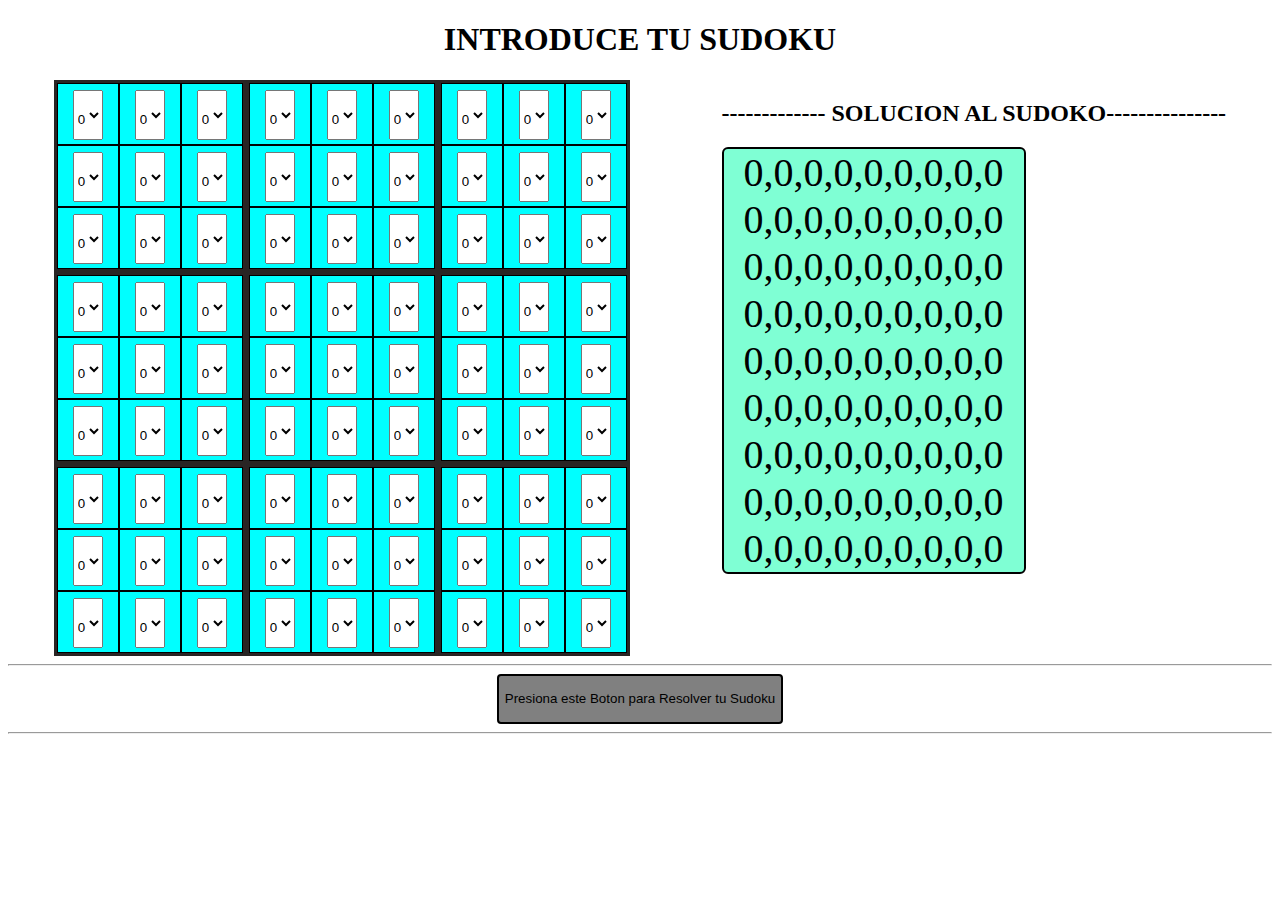
<file: index.html>
<!DOCTYPE html>
<html lang="es">
<head>
    <meta charset="UTF-8">
    <meta http-equiv="X-UA-Compatible" content="IE=edge">
    <meta id="viewport" content="width=device-width, initial-scale=1.0"> 
    <link  href="./sudoko.css" rel="stylesheet">
    <title>SUDOKO</title>
</head>
<body>
   
    <script src="./sudoku.js"></script>
    <h1>INTRODUCE TU SUDOKU</h1>
    <div class="principal">
    <div class="uno"> 
    <div class="fila1">
        
        <div class="contenedor">
            <div class="fila">
                <div class="cuad" >
                    <select name="num00" id="num00">
                        <option value="0">0</option>
                        <option value="1">1</option>
                        <option value="2">2</option>
                        <option value="3">3</option>
                        <option value="4">4</option>
                        <option value="5">5</option>
                        <option value="6">6</option>
                        <option value="7">7</option>
                        <option value="8">8</option>
                        <option value="9">9</option>
                    </select> 
                </div>
                <div class="cuad" >
                    <select name="num00" id="num01">
                        <option value="0">0</option>
                        <option value="1">1</option>
                        <option value="2">2</option>
                        <option value="3">3</option>
                        <option value="4">4</option>
                        <option value="5">5</option>
                        <option value="6">6</option>
                        <option value="7">7</option>
                        <option value="8">8</option>
                        <option value="9">9</option>
                    </select> 
                </div>
                <div class="cuad" >
                    <select name="num00" id="num02">
                        <option value="0">0</option>
                        <option value="1">1</option>
                        <option value="2">2</option>
                        <option value="3">3</option>
                        <option value="4">4</option>
                        <option value="5">5</option>
                        <option value="6">6</option>
                        <option value="7">7</option>
                        <option value="8">8</option>
                        <option value="9">9</option>
                    </select> 
                </div>
            </div>
            <div class="fila">
                <div class="cuad" >
                    <select name="num00" id="num10">
                        <option value="0">0</option>
                        <option value="1">1</option>
                        <option value="2">2</option>
                        <option value="3">3</option>
                        <option value="4">4</option>
                        <option value="5">5</option>
                        <option value="6">6</option>
                        <option value="7">7</option>
                        <option value="8">8</option>
                        <option value="9">9</option>
                    </select> 
                </div>
                <div class="cuad" >
                    <select name="num00" id="num11">
                        <option value="0">0</option>
                        <option value="1">1</option>
                        <option value="2">2</option>
                        <option value="3">3</option>
                        <option value="4">4</option>
                        <option value="5">5</option>
                        <option value="6">6</option>
                        <option value="7">7</option>
                        <option value="8">8</option>
                        <option value="9">9</option>
                    </select> 
                </div>
                <div class="cuad" >
                    <select name="num00" id="num12">
                        <option value="0">0</option>
                        <option value="1">1</option>
                        <option value="2">2</option>
                        <option value="3">3</option>
                        <option value="4">4</option>
                        <option value="5">5</option>
                        <option value="6">6</option>
                        <option value="7">7</option>
                        <option value="8">8</option>
                        <option value="9">9</option>
                    </select> 
                </div>
            </div>
            <div class="fila">
                <div class="cuad" >
                    <select name="num00" id="num20">
                        <option value="0">0</option>
                        <option value="1">1</option>
                        <option value="2">2</option>
                        <option value="3">3</option>
                        <option value="4">4</option>
                        <option value="5">5</option>
                        <option value="6">6</option>
                        <option value="7">7</option>
                        <option value="8">8</option>
                        <option value="9">9</option>
                    </select> 
                </div>
                <div class="cuad" >
                    <select name="num00" id="num21">
                        <option value="0">0</option>
                        <option value="1">1</option>
                        <option value="2">2</option>
                        <option value="3">3</option>
                        <option value="4">4</option>
                        <option value="5">5</option>
                        <option value="6">6</option>
                        <option value="7">7</option>
                        <option value="8">8</option>
                        <option value="9">9</option>
                    </select> 
                </div>
                <div class="cuad" >
                    <select name="num00" id="num22">
                        <option value="0">0</option>
                        <option value="1">1</option>
                        <option value="2">2</option>
                        <option value="3">3</option>
                        <option value="4">4</option>
                        <option value="5">5</option>
                        <option value="6">6</option>
                        <option value="7">7</option>
                        <option value="8">8</option>
                        <option value="9">9</option>
                    </select> 
                </div>
            </div>
        </div>
   
        <div class="contenedor">
            <div class="fila">
                <div class="cuad" >
                    <select name="num00" id="num03">
                        <option value="0">0</option>
                        <option value="1">1</option>
                        <option value="2">2</option>
                        <option value="3">3</option>
                        <option value="4">4</option>
                        <option value="5">5</option>
                        <option value="6">6</option>
                        <option value="7">7</option>
                        <option value="8">8</option>
                        <option value="9">9</option>
                    </select> 
                </div>
                <div class="cuad" >
                    <select name="num00" id="num04">
                        <option value="0">0</option>
                        <option value="1">1</option>
                        <option value="2">2</option>
                        <option value="3">3</option>
                        <option value="4">4</option>
                        <option value="5">5</option>
                        <option value="6">6</option>
                        <option value="7">7</option>
                        <option value="8">8</option>
                        <option value="9">9</option>
                    </select> 
                </div>
                <div class="cuad" >
                    <select name="num00" id="num05">
                        <option value="0">0</option>
                        <option value="1">1</option>
                        <option value="2">2</option>
                        <option value="3">3</option>
                        <option value="4">4</option>
                        <option value="5">5</option>
                        <option value="6">6</option>
                        <option value="7">7</option>
                        <option value="8">8</option>
                        <option value="9">9</option>
                    </select> 
                </div>
            </div>
            <div class="fila">
                <div class="cuad" >
                    <select name="num00" id="num13">
                        <option value="0">0</option>
                        <option value="1">1</option>
                        <option value="2">2</option>
                        <option value="3">3</option>
                        <option value="4">4</option>
                        <option value="5">5</option>
                        <option value="6">6</option>
                        <option value="7">7</option>
                        <option value="8">8</option>
                        <option value="9">9</option>
                    </select> 
                </div>
                <div class="cuad" >
                    <select name="num00" id="num14">
                        <option value="0">0</option>
                        <option value="1">1</option>
                        <option value="2">2</option>
                        <option value="3">3</option>
                        <option value="4">4</option>
                        <option value="5">5</option>
                        <option value="6">6</option>
                        <option value="7">7</option>
                        <option value="8">8</option>
                        <option value="9">9</option>
                    </select> 
                </div>
                <div class="cuad" >
                    <select name="num00" id="num15">
                        <option value="0">0</option>
                        <option value="1">1</option>
                        <option value="2">2</option>
                        <option value="3">3</option>
                        <option value="4">4</option>
                        <option value="5">5</option>
                        <option value="6">6</option>
                        <option value="7">7</option>
                        <option value="8">8</option>
                        <option value="9">9</option>
                    </select> 
                </div>
            </div>
            <div class="fila">
                <div class="cuad" >
                    <select name="num00" id="num23">
                        <option value="0">0</option>
                        <option value="1">1</option>
                        <option value="2">2</option>
                        <option value="3">3</option>
                        <option value="4">4</option>
                        <option value="5">5</option>
                        <option value="6">6</option>
                        <option value="7">7</option>
                        <option value="8">8</option>
                        <option value="9">9</option>
                    </select> 
                </div>
                <div class="cuad" >
                    <select name="num00" id="num24">
                        <option value="0">0</option>
                        <option value="1">1</option>
                        <option value="2">2</option>
                        <option value="3">3</option>
                        <option value="4">4</option>
                        <option value="5">5</option>
                        <option value="6">6</option>
                        <option value="7">7</option>
                        <option value="8">8</option>
                        <option value="9">9</option>
                    </select> 
                </div>
                <div class="cuad" >
                    <select name="num00" id="num25">
                        <option value="0">0</option>
                        <option value="1">1</option>
                        <option value="2">2</option>
                        <option value="3">3</option>
                        <option value="4">4</option>
                        <option value="5">5</option>
                        <option value="6">6</option>
                        <option value="7">7</option>
                        <option value="8">8</option>
                        <option value="9">9</option>
                    </select> 
                </div>
            </div>
        </div>
        <div class="contenedor">
            <div class="fila">
                <div class="cuad" >
                    <select name="num00" id="num06">
                        <option value="0">0</option>
                        <option value="1">1</option>
                        <option value="2">2</option>
                        <option value="3">3</option>
                        <option value="4">4</option>
                        <option value="5">5</option>
                        <option value="6">6</option>
                        <option value="7">7</option>
                        <option value="8">8</option>
                        <option value="9">9</option>
                    </select> 
                </div>
                <div class="cuad" >
                    <select name="num00" id="num07">
                        <option value="0">0</option>
                        <option value="1">1</option>
                        <option value="2">2</option>
                        <option value="3">3</option>
                        <option value="4">4</option>
                        <option value="5">5</option>
                        <option value="6">6</option>
                        <option value="7">7</option>
                        <option value="8">8</option>
                        <option value="9">9</option>
                    </select> 
                </div>
                <div class="cuad" >
                    <select name="num00" id="num08">
                        <option value="0">0</option>
                        <option value="1">1</option>
                        <option value="2">2</option>
                        <option value="3">3</option>
                        <option value="4">4</option>
                        <option value="5">5</option>
                        <option value="6">6</option>
                        <option value="7">7</option>
                        <option value="8">8</option>
                        <option value="9">9</option>
                    </select> 
                </div>
            </div>
            <div class="fila">
                <div class="cuad" >
                    <select name="num00" id="num16">
                        <option value="0">0</option>
                        <option value="1">1</option>
                        <option value="2">2</option>
                        <option value="3">3</option>
                        <option value="4">4</option>
                        <option value="5">5</option>
                        <option value="6">6</option>
                        <option value="7">7</option>
                        <option value="8">8</option>
                        <option value="9">9</option>
                    </select> 
                </div>
                <div class="cuad" >
                    <select name="num00" id="num17">
                        <option value="0">0</option>
                        <option value="1">1</option>
                        <option value="2">2</option>
                        <option value="3">3</option>
                        <option value="4">4</option>
                        <option value="5">5</option>
                        <option value="6">6</option>
                        <option value="7">7</option>
                        <option value="8">8</option>
                        <option value="9">9</option>
                    </select> 
                </div>
                <div class="cuad" >
                    <select name="num00" id="num18">
                        <option value="0">0</option>
                        <option value="1">1</option>
                        <option value="2">2</option>
                        <option value="3">3</option>
                        <option value="4">4</option>
                        <option value="5">5</option>
                        <option value="6">6</option>
                        <option value="7">7</option>
                        <option value="8">8</option>
                        <option value="9">9</option>
                    </select> 
                </div>
            </div>
            <div class="fila">
                <div class="cuad" >
                    <select name="num00" id="num26">
                        <option value="0">0</option>
                        <option value="1">1</option>
                        <option value="2">2</option>
                        <option value="3">3</option>
                        <option value="4">4</option>
                        <option value="5">5</option>
                        <option value="6">6</option>
                        <option value="7">7</option>
                        <option value="8">8</option>
                        <option value="9">9</option>
                    </select> 
                </div>
                <div class="cuad" >
                    <select name="num00" id="num27">
                        <option value="0">0</option>
                        <option value="1">1</option>
                        <option value="2">2</option>
                        <option value="3">3</option>
                        <option value="4">4</option>
                        <option value="5">5</option>
                        <option value="6">6</option>
                        <option value="7">7</option>
                        <option value="8">8</option>
                        <option value="9">9</option>
                    </select> 
                </div>
                <div class="cuad" >
                    <select name="num00" id="num28">
                        <option value="0">0</option>
                        <option value="1">1</option>
                        <option value="2">2</option>
                        <option value="3">3</option>
                        <option value="4">4</option>
                        <option value="5">5</option>
                        <option value="6">6</option>
                        <option value="7">7</option>
                        <option value="8">8</option>
                        <option value="9">9</option>
                    </select> 
                </div>
            </div>
        </div>
    </div><div class="fila1">

        <div class="contenedor">
            <div class="fila">
                <div class="cuad" >
                    <select name="num00" id="num30">
                        <option value="0">0</option>
                        <option value="1">1</option>
                        <option value="2">2</option>
                        <option value="3">3</option>
                        <option value="4">4</option>
                        <option value="5">5</option>
                        <option value="6">6</option>
                        <option value="7">7</option>
                        <option value="8">8</option>
                        <option value="9">9</option>
                    </select> 
                </div>
                <div class="cuad" >
                    <select name="num00" id="num31">
                        <option value="0">0</option>
                        <option value="1">1</option>
                        <option value="2">2</option>
                        <option value="3">3</option>
                        <option value="4">4</option>
                        <option value="5">5</option>
                        <option value="6">6</option>
                        <option value="7">7</option>
                        <option value="8">8</option>
                        <option value="9">9</option>
                    </select> 
                </div>
                <div class="cuad" >
                    <select name="num00" id="num32">
                        <option value="0">0</option>
                        <option value="1">1</option>
                        <option value="2">2</option>
                        <option value="3">3</option>
                        <option value="4">4</option>
                        <option value="5">5</option>
                        <option value="6">6</option>
                        <option value="7">7</option>
                        <option value="8">8</option>
                        <option value="9">9</option>
                    </select> 
                </div>
            </div>
            <div class="fila">
                <div class="cuad" >
                    <select name="num00" id="num40">
                        <option value="0">0</option>
                        <option value="1">1</option>
                        <option value="2">2</option>
                        <option value="3">3</option>
                        <option value="4">4</option>
                        <option value="5">5</option>
                        <option value="6">6</option>
                        <option value="7">7</option>
                        <option value="8">8</option>
                        <option value="9">9</option>
                    </select> 
                </div>
                <div class="cuad" >
                    <select name="num00" id="num41">
                        <option value="0">0</option>
                        <option value="1">1</option>
                        <option value="2">2</option>
                        <option value="3">3</option>
                        <option value="4">4</option>
                        <option value="5">5</option>
                        <option value="6">6</option>
                        <option value="7">7</option>
                        <option value="8">8</option>
                        <option value="9">9</option>
                    </select> 
                </div>
                <div class="cuad" >
                    <select name="num00" id="num42">
                        <option value="0">0</option>
                        <option value="1">1</option>
                        <option value="2">2</option>
                        <option value="3">3</option>
                        <option value="4">4</option>
                        <option value="5">5</option>
                        <option value="6">6</option>
                        <option value="7">7</option>
                        <option value="8">8</option>
                        <option value="9">9</option>
                    </select> 
                </div>
            </div>
            <div class="fila">
                <div class="cuad" >
                    <select name="num00" id="num50">
                        <option value="0">0</option>
                        <option value="1">1</option>
                        <option value="2">2</option>
                        <option value="3">3</option>
                        <option value="4">4</option>
                        <option value="5">5</option>
                        <option value="6">6</option>
                        <option value="7">7</option>
                        <option value="8">8</option>
                        <option value="9">9</option>
                    </select> 
                </div>
                <div class="cuad" >
                    <select name="num00" id="num51">
                        <option value="0">0</option>
                        <option value="1">1</option>
                        <option value="2">2</option>
                        <option value="3">3</option>
                        <option value="4">4</option>
                        <option value="5">5</option>
                        <option value="6">6</option>
                        <option value="7">7</option>
                        <option value="8">8</option>
                        <option value="9">9</option>
                    </select> 
                </div>
                <div class="cuad" >
                    <select name="num00" id="num52">
                        <option value="0">0</option>
                        <option value="1">1</option>
                        <option value="2">2</option>
                        <option value="3">3</option>
                        <option value="4">4</option>
                        <option value="5">5</option>
                        <option value="6">6</option>
                        <option value="7">7</option>
                        <option value="8">8</option>
                        <option value="9">9</option>
                    </select> 
                </div>
            </div>
        </div>
   
        <div class="contenedor">
            <div class="fila">
                <div class="cuad" >
                    <select name="num00" id="num33">
                        <option value="0">0</option>
                        <option value="1">1</option>
                        <option value="2">2</option>
                        <option value="3">3</option>
                        <option value="4">4</option>
                        <option value="5">5</option>
                        <option value="6">6</option>
                        <option value="7">7</option>
                        <option value="8">8</option>
                        <option value="9">9</option>
                    </select> 
                </div>
                <div class="cuad" >
                    <select name="num00" id="num34">
                        <option value="0">0</option>
                        <option value="1">1</option>
                        <option value="2">2</option>
                        <option value="3">3</option>
                        <option value="4">4</option>
                        <option value="5">5</option>
                        <option value="6">6</option>
                        <option value="7">7</option>
                        <option value="8">8</option>
                        <option value="9">9</option>
                    </select> 
                </div>
                <div class="cuad" >
                    <select name="num00" id="num35">
                        <option value="0">0</option>
                        <option value="1">1</option>
                        <option value="2">2</option>
                        <option value="3">3</option>
                        <option value="4">4</option>
                        <option value="5">5</option>
                        <option value="6">6</option>
                        <option value="7">7</option>
                        <option value="8">8</option>
                        <option value="9">9</option>
                    </select> 
                </div>
            </div>
            <div class="fila">
                <div class="cuad" >
                    <select name="num00" id="num43">
                        <option value="0">0</option>
                        <option value="1">1</option>
                        <option value="2">2</option>
                        <option value="3">3</option>
                        <option value="4">4</option>
                        <option value="5">5</option>
                        <option value="6">6</option>
                        <option value="7">7</option>
                        <option value="8">8</option>
                        <option value="9">9</option>
                    </select> 
                </div>
                <div class="cuad" >
                    <select name="num00" id="num44">
                        <option value="0">0</option>
                        <option value="1">1</option>
                        <option value="2">2</option>
                        <option value="3">3</option>
                        <option value="4">4</option>
                        <option value="5">5</option>
                        <option value="6">6</option>
                        <option value="7">7</option>
                        <option value="8">8</option>
                        <option value="9">9</option>
                    </select> 
                </div>
                <div class="cuad" >
                    <select name="num00" id="num45">
                        <option value="0">0</option>
                        <option value="1">1</option>
                        <option value="2">2</option>
                        <option value="3">3</option>
                        <option value="4">4</option>
                        <option value="5">5</option>
                        <option value="6">6</option>
                        <option value="7">7</option>
                        <option value="8">8</option>
                        <option value="9">9</option>
                    </select> 
                </div>
            </div>
            <div class="fila">
                <div class="cuad" >
                    <select name="num00" id="num53">
                        <option value="0">0</option>
                        <option value="1">1</option>
                        <option value="2">2</option>
                        <option value="3">3</option>
                        <option value="4">4</option>
                        <option value="5">5</option>
                        <option value="6">6</option>
                        <option value="7">7</option>
                        <option value="8">8</option>
                        <option value="9">9</option>
                    </select> 
                </div>
                <div class="cuad" >
                    <select name="num00" id="num54">
                        <option value="0">0</option>
                        <option value="1">1</option>
                        <option value="2">2</option>
                        <option value="3">3</option>
                        <option value="4">4</option>
                        <option value="5">5</option>
                        <option value="6">6</option>
                        <option value="7">7</option>
                        <option value="8">8</option>
                        <option value="9">9</option>
                    </select> 
                </div>
                <div class="cuad" >
                    <select name="num00" id="num55">
                        <option value="0">0</option>
                        <option value="1">1</option>
                        <option value="2">2</option>
                        <option value="3">3</option>
                        <option value="4">4</option>
                        <option value="5">5</option>
                        <option value="6">6</option>
                        <option value="7">7</option>
                        <option value="8">8</option>
                        <option value="9">9</option>
                    </select> 
                </div>
            </div>
        </div>
        <div class="contenedor">
            <div class="fila">
                <div class="cuad" >
                    <select name="num00" id="num36">
                        <option value="0">0</option>
                        <option value="1">1</option>
                        <option value="2">2</option>
                        <option value="3">3</option>
                        <option value="4">4</option>
                        <option value="5">5</option>
                        <option value="6">6</option>
                        <option value="7">7</option>
                        <option value="8">8</option>
                        <option value="9">9</option>
                    </select> 
                </div>
                <div class="cuad" >
                    <select name="num00" id="num37">
                        <option value="0">0</option>
                        <option value="1">1</option>
                        <option value="2">2</option>
                        <option value="3">3</option>
                        <option value="4">4</option>
                        <option value="5">5</option>
                        <option value="6">6</option>
                        <option value="7">7</option>
                        <option value="8">8</option>
                        <option value="9">9</option>
                    </select> 
                </div>
                <div class="cuad" >
                    <select name="num00" id="num38">
                        <option value="0">0</option>
                        <option value="1">1</option>
                        <option value="2">2</option>
                        <option value="3">3</option>
                        <option value="4">4</option>
                        <option value="5">5</option>
                        <option value="6">6</option>
                        <option value="7">7</option>
                        <option value="8">8</option>
                        <option value="9">9</option>
                    </select> 
                </div>
            </div>
            <div class="fila">
                <div class="cuad" >
                    <select name="num00" id="num46">
                        <option value="0">0</option>
                        <option value="1">1</option>
                        <option value="2">2</option>
                        <option value="3">3</option>
                        <option value="4">4</option>
                        <option value="5">5</option>
                        <option value="6">6</option>
                        <option value="7">7</option>
                        <option value="8">8</option>
                        <option value="9">9</option>
                    </select> 
                </div>
                <div class="cuad" >
                    <select name="num00" id="num47">
                        <option value="0">0</option>
                        <option value="1">1</option>
                        <option value="2">2</option>
                        <option value="3">3</option>
                        <option value="4">4</option>
                        <option value="5">5</option>
                        <option value="6">6</option>
                        <option value="7">7</option>
                        <option value="8">8</option>
                        <option value="9">9</option>
                    </select> 
                </div>
                <div class="cuad" >
                    <select name="num00" id="num48">
                        <option value="0">0</option>
                        <option value="1">1</option>
                        <option value="2">2</option>
                        <option value="3">3</option>
                        <option value="4">4</option>
                        <option value="5">5</option>
                        <option value="6">6</option>
                        <option value="7">7</option>
                        <option value="8">8</option>
                        <option value="9">9</option>
                    </select> 
                </div>
            </div>
            <div class="fila">
                <div class="cuad" >
                    <select name="num00" id="num56">
                        <option value="0">0</option>
                        <option value="1">1</option>
                        <option value="2">2</option>
                        <option value="3">3</option>
                        <option value="4">4</option>
                        <option value="5">5</option>
                        <option value="6">6</option>
                        <option value="7">7</option>
                        <option value="8">8</option>
                        <option value="9">9</option>
                    </select> 
                </div>
                <div class="cuad" >
                    <select name="num00" id="num57">
                        <option value="0">0</option>
                        <option value="1">1</option>
                        <option value="2">2</option>
                        <option value="3">3</option>
                        <option value="4">4</option>
                        <option value="5">5</option>
                        <option value="6">6</option>
                        <option value="7">7</option>
                        <option value="8">8</option>
                        <option value="9">9</option>
                    </select> 
                </div>
                <div class="cuad" >
                    <select name="num00" id="num58">
                        <option value="0">0</option>
                        <option value="1">1</option>
                        <option value="2">2</option>
                        <option value="3">3</option>
                        <option value="4">4</option>
                        <option value="5">5</option>
                        <option value="6">6</option>
                        <option value="7">7</option>
                        <option value="8">8</option>
                        <option value="9">9</option>
                    </select> 
                </div>
            </div>
        </div>
    </div>

   <div class="fila1">

        <div class="contenedor">
            <div class="fila">
                <div class="cuad" >
                    <select name="num00" id="num60">
                        <option value="0">0</option>
                        <option value="1">1</option>
                        <option value="2">2</option>
                        <option value="3">3</option>
                        <option value="4">4</option>
                        <option value="5">5</option>
                        <option value="6">6</option>
                        <option value="7">7</option>
                        <option value="8">8</option>
                        <option value="9">9</option>
                    </select> 
                </div>
                <div class="cuad" >
                    <select name="num00" id="num61">
                        <option value="0">0</option>
                        <option value="1">1</option>
                        <option value="2">2</option>
                        <option value="3">3</option>
                        <option value="4">4</option>
                        <option value="5">5</option>
                        <option value="6">6</option>
                        <option value="7">7</option>
                        <option value="8">8</option>
                        <option value="9">9</option>
                    </select> 
                </div>
                <div class="cuad" >
                    <select name="num00" id="num62">
                        <option value="0">0</option>
                        <option value="1">1</option>
                        <option value="2">2</option>
                        <option value="3">3</option>
                        <option value="4">4</option>
                        <option value="5">5</option>
                        <option value="6">6</option>
                        <option value="7">7</option>
                        <option value="8">8</option>
                        <option value="9">9</option>
                    </select> 
                </div>
            </div>
            <div class="fila">
                <div class="cuad" >
                    <select name="num00" id="num70">
                        <option value="0">0</option>
                        <option value="1">1</option>
                        <option value="2">2</option>
                        <option value="3">3</option>
                        <option value="4">4</option>
                        <option value="5">5</option>
                        <option value="6">6</option>
                        <option value="7">7</option>
                        <option value="8">8</option>
                        <option value="9">9</option>
                    </select> 
                </div>
                <div class="cuad" >
                    <select name="num00" id="num71">
                        <option value="0">0</option>
                        <option value="1">1</option>
                        <option value="2">2</option>
                        <option value="3">3</option>
                        <option value="4">4</option>
                        <option value="5">5</option>
                        <option value="6">6</option>
                        <option value="7">7</option>
                        <option value="8">8</option>
                        <option value="9">9</option>
                    </select> 
                </div>
                <div class="cuad" >
                    <select name="num00" id="num72">
                        <option value="0">0</option>
                        <option value="1">1</option>
                        <option value="2">2</option>
                        <option value="3">3</option>
                        <option value="4">4</option>
                        <option value="5">5</option>
                        <option value="6">6</option>
                        <option value="7">7</option>
                        <option value="8">8</option>
                        <option value="9">9</option>
                    </select> 
                </div>
            </div>
            <div class="fila">
                <div class="cuad" >
                    <select name="num00" id="num80">
                        <option value="0">0</option>
                        <option value="1">1</option>
                        <option value="2">2</option>
                        <option value="3">3</option>
                        <option value="4">4</option>
                        <option value="5">5</option>
                        <option value="6">6</option>
                        <option value="7">7</option>
                        <option value="8">8</option>
                        <option value="9">9</option>
                    </select> 
                </div>
                <div class="cuad" >
                    <select name="num00" id="num81">
                        <option value="0">0</option>
                        <option value="1">1</option>
                        <option value="2">2</option>
                        <option value="3">3</option>
                        <option value="4">4</option>
                        <option value="5">5</option>
                        <option value="6">6</option>
                        <option value="7">7</option>
                        <option value="8">8</option>
                        <option value="9">9</option>
                    </select> 
                </div>
                <div class="cuad" >
                    <select name="num00" id="num82">
                        <option value="0">0</option>
                        <option value="1">1</option>
                        <option value="2">2</option>
                        <option value="3">3</option>
                        <option value="4">4</option>
                        <option value="5">5</option>
                        <option value="6">6</option>
                        <option value="7">7</option>
                        <option value="8">8</option>
                        <option value="9">9</option>
                    </select> 
                </div>
            </div>
        </div>
   
        <div class="contenedor">
            <div class="fila">
                <div class="cuad" >
                    <select name="num00" id="num63">
                        <option value="0">0</option>
                        <option value="1">1</option>
                        <option value="2">2</option>
                        <option value="3">3</option>
                        <option value="4">4</option>
                        <option value="5">5</option>
                        <option value="6">6</option>
                        <option value="7">7</option>
                        <option value="8">8</option>
                        <option value="9">9</option>
                    </select> 
                </div>
                <div class="cuad" >
                    <select name="num00" id="num64">
                        <option value="0">0</option>
                        <option value="1">1</option>
                        <option value="2">2</option>
                        <option value="3">3</option>
                        <option value="4">4</option>
                        <option value="5">5</option>
                        <option value="6">6</option>
                        <option value="7">7</option>
                        <option value="8">8</option>
                        <option value="9">9</option>
                    </select> 
                </div>
                <div class="cuad" >
                    <select name="num00" id="num65">
                        <option value="0">0</option>
                        <option value="1">1</option>
                        <option value="2">2</option>
                        <option value="3">3</option>
                        <option value="4">4</option>
                        <option value="5">5</option>
                        <option value="6">6</option>
                        <option value="7">7</option>
                        <option value="8">8</option>
                        <option value="9">9</option>
                    </select> 
                </div>
            </div>
            <div class="fila">
                <div class="cuad" >
                    <select name="num00" id="num73">
                        <option value="0">0</option>
                        <option value="1">1</option>
                        <option value="2">2</option>
                        <option value="3">3</option>
                        <option value="4">4</option>
                        <option value="5">5</option>
                        <option value="6">6</option>
                        <option value="7">7</option>
                        <option value="8">8</option>
                        <option value="9">9</option>
                    </select> 
                </div>
                <div class="cuad" >
                    <select name="num00" id="num74">
                        <option value="0">0</option>
                        <option value="1">1</option>
                        <option value="2">2</option>
                        <option value="3">3</option>
                        <option value="4">4</option>
                        <option value="5">5</option>
                        <option value="6">6</option>
                        <option value="7">7</option>
                        <option value="8">8</option>
                        <option value="9">9</option>
                    </select> 
                </div>
                <div class="cuad" >
                    <select name="num00" id="num75">
                        <option value="0">0</option>
                        <option value="1">1</option>
                        <option value="2">2</option>
                        <option value="3">3</option>
                        <option value="4">4</option>
                        <option value="5">5</option>
                        <option value="6">6</option>
                        <option value="7">7</option>
                        <option value="8">8</option>
                        <option value="9">9</option>
                    </select> 
                </div>
            </div>
            <div class="fila">
                <div class="cuad" >
                    <select name="num00" id="num83">
                        <option value="0">0</option>
                        <option value="1">1</option>
                        <option value="2">2</option>
                        <option value="3">3</option>
                        <option value="4">4</option>
                        <option value="5">5</option>
                        <option value="6">6</option>
                        <option value="7">7</option>
                        <option value="8">8</option>
                        <option value="9">9</option>
                    </select> 
                </div>
                <div class="cuad" >
                    <select name="num00" id="num84">
                        <option value="0">0</option>
                        <option value="1">1</option>
                        <option value="2">2</option>
                        <option value="3">3</option>
                        <option value="4">4</option>
                        <option value="5">5</option>
                        <option value="6">6</option>
                        <option value="7">7</option>
                        <option value="8">8</option>
                        <option value="9">9</option>
                    </select> 
                </div>
                <div class="cuad" >
                    <select name="num00" id="num85">
                        <option value="0">0</option>
                        <option value="1">1</option>
                        <option value="2">2</option>
                        <option value="3">3</option>
                        <option value="4">4</option>
                        <option value="5">5</option>
                        <option value="6">6</option>
                        <option value="7">7</option>
                        <option value="8">8</option>
                        <option value="9">9</option>
                    </select> 
                </div>
            </div>
        </div>
        <div class="contenedor">
            <div class="fila">
                <div class="cuad" >
                    <select name="num00" id="num66">
                        <option value="0">0</option>
                        <option value="1">1</option>
                        <option value="2">2</option>
                        <option value="3">3</option>
                        <option value="4">4</option>
                        <option value="5">5</option>
                        <option value="6">6</option>
                        <option value="7">7</option>
                        <option value="8">8</option>
                        <option value="9">9</option>
                    </select> 
                </div>
                <div class="cuad" >
                    <select name="num00" id="num67">
                        <option value="0">0</option>
                        <option value="1">1</option>
                        <option value="2">2</option>
                        <option value="3">3</option>
                        <option value="4">4</option>
                        <option value="5">5</option>
                        <option value="6">6</option>
                        <option value="7">7</option>
                        <option value="8">8</option>
                        <option value="9">9</option>
                    </select> 
                </div>
                <div class="cuad" >
                    <select name="num00" id="num68">
                        <option value="0">0</option>
                        <option value="1">1</option>
                        <option value="2">2</option>
                        <option value="3">3</option>
                        <option value="4">4</option>
                        <option value="5">5</option>
                        <option value="6">6</option>
                        <option value="7">7</option>
                        <option value="8">8</option>
                        <option value="9">9</option>
                    </select> 
                </div>
            </div>
            <div class="fila">
                <div class="cuad" >
                    <select name="num00" id="num76">
                        <option value="0">0</option>
                        <option value="1">1</option>
                        <option value="2">2</option>
                        <option value="3">3</option>
                        <option value="4">4</option>
                        <option value="5">5</option>
                        <option value="6">6</option>
                        <option value="7">7</option>
                        <option value="8">8</option>
                        <option value="9">9</option>
                    </select> 
                </div>
                <div class="cuad" >
                    <select name="num00" id="num77">
                        <option value="0">0</option>
                        <option value="1">1</option>
                        <option value="2">2</option>
                        <option value="3">3</option>
                        <option value="4">4</option>
                        <option value="5">5</option>
                        <option value="6">6</option>
                        <option value="7">7</option>
                        <option value="8">8</option>
                        <option value="9">9</option>
                    </select> 
                </div>
                <div class="cuad" >
                    <select name="num00" id="num78">
                        <option value="0">0</option>
                        <option value="1">1</option>
                        <option value="2">2</option>
                        <option value="3">3</option>
                        <option value="4">4</option>
                        <option value="5">5</option>
                        <option value="6">6</option>
                        <option value="7">7</option>
                        <option value="8">8</option>
                        <option value="9">9</option>
                    </select> 
                </div>
            </div>
            <div class="fila">
                <div class="cuad" >
                    <select name="num00" id="num86">
                        <option value="0">0</option>
                        <option value="1">1</option>
                        <option value="2">2</option>
                        <option value="3">3</option>
                        <option value="4">4</option>
                        <option value="5">5</option>
                        <option value="6">6</option>
                        <option value="7">7</option>
                        <option value="8">8</option>
                        <option value="9">9</option>
                    </select> 
                </div>
                <div class="cuad" >
                    <select name="num00" id="num87">
                        <option value="0">0</option>
                        <option value="1">1</option>
                        <option value="2">2</option>
                        <option value="3">3</option>
                        <option value="4">4</option>
                        <option value="5">5</option>
                        <option value="6">6</option>
                        <option value="7">7</option>
                        <option value="8">8</option>
                        <option value="9">9</option>
                    </select> 
                </div>
                <div class="cuad" >
                    <select name="num00" id="num88">
                        <option value="0">0</option>
                        <option value="1">1</option>
                        <option value="2">2</option>
                        <option value="3">3</option>
                        <option value="4">4</option>
                        <option value="5">5</option>
                        <option value="6">6</option>
                        <option value="7">7</option>
                        <option value="8">8</option>
                        <option value="9">9</option>
                    </select> 
                </div>
            </div>
        </div>
    </div>
    </div>
   <div class="dos"> 
        <h2>------------- SOLUCION AL  SUDOKO---------------</h2>
        <div id="respuesta" class="sale">
            0,0,0,0,0,0,0,0,0<br>
            0,0,0,0,0,0,0,0,0<br>
            0,0,0,0,0,0,0,0,0<br>
            0,0,0,0,0,0,0,0,0<br>
            0,0,0,0,0,0,0,0,0<br>
            0,0,0,0,0,0,0,0,0<br>
            0,0,0,0,0,0,0,0,0<br>
            0,0,0,0,0,0,0,0,0<br>
            0,0,0,0,0,0,0,0,0<br>
        </div>
    </div>
    </div>
    <hr>
    <div class="boton">
        <input type="button" id="boton" value ="Presiona este Boton para Resolver tu Sudoku" onclick="resuelvesudoku()">
    </div>
    <hr>
    
     
</body>
</html>
</file>
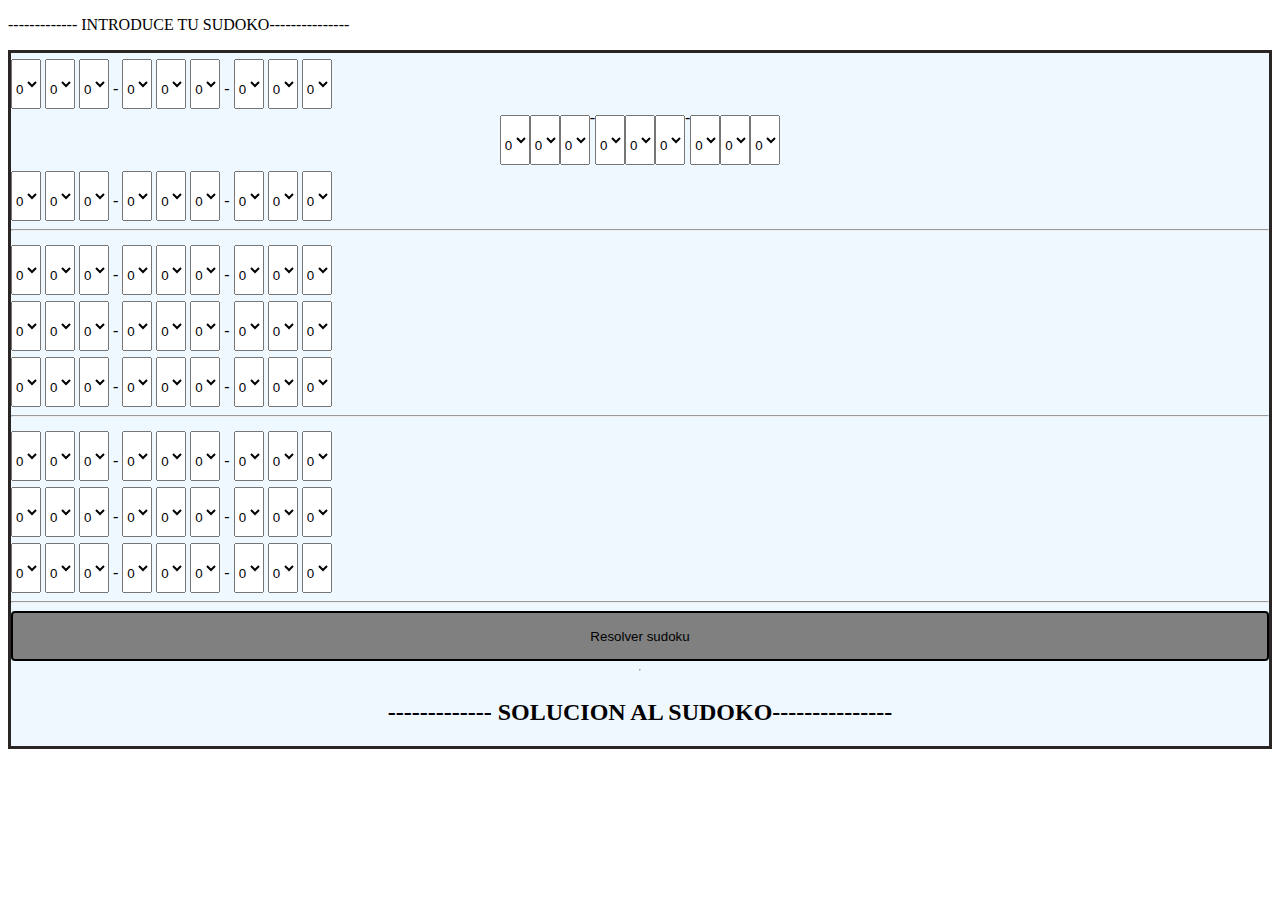
<file: copiah.html>
<!DOCTYPE html>
<html lang="es">
<head>
    <meta charset="UTF-8">
    <meta http-equiv="X-UA-Compatible" content="IE=edge">
    <meta id="viewport" content="width=device-width, initial-scale=1.0"> 
    <link  href="./sudoko.css" rel="stylesheet">
    <title>SUDOKO</title>
</head>
<body>
   
    <script src="./sudoku.js"></script>
    
    <p>------------- INTRODUCE TU SUDOKO---------------</p>

    <div class="contenedor">
    <div  class="fila0"> 
        <select name="num00" id="num00">
            <option value="0">0</option>
            <option value="1">1</option>
            <option value="2">2</option>
            <option value="3">3</option>
            <option value="4">4</option>
            <option value="5">5</option>
            <option value="6">6</option>
            <option value="7">7</option>
            <option value="8">8</option>
            <option value="9">9</option>
        </select> 
        
        <select name="num01" id="num01">
            <option value="0">0</option>
            <option value="1">1</option>
            <option value="2">2</option>
            <option value="3">3</option>
            <option value="4">4</option>
            <option value="5">5</option>
            <option value="6">6</option>
            <option value="7">7</option>
            <option value="8">8</option>
            <option value="9">9</option>
        </select> 

        <select name="num02" id="num02">
            <option value="0">0</option>
            <option value="0">0</option>
            <option value="1">1</option>
            <option value="2">2</option>
            <option value="3">3</option>
            <option value="4">4</option>
            <option value="5">5</option>
            <option value="6">6</option>
            <option value="7">7</option>
            <option value="8">8</option>
            <option value="9">9</option>
        </select> 
        -
        <select name="num03" id="num03">
            <option value="0">0</option>
            <option value="1">1</option>
            <option value="2">2</option>
            <option value="3">3</option>
            <option value="4">4</option>
            <option value="5">5</option>
            <option value="6">6</option>
            <option value="7">7</option>
            <option value="8">8</option>
            <option value="9">9</option>
        </select> 
        
        <select  name="num04" id="num04">
            <option value="0">0</option>
            <option value="1">1</option>
            <option value="2">2</option>
            <option value="3">3</option>
            <option value="4">4</option>
            <option value="5">5</option>
            <option value="6">6</option>
            <option value="7">7</option>
            <option value="8">8</option>
            <option value="9">9</option>
        </select> 
        
        <select name="num05" id="num05">
            <option value="0">0</option>
            <option value="1">1</option>
            <option value="2">2</option>
            <option value="3">3</option>
            <option value="4">4</option>
            <option value="5">5</option>
            <option value="6">6</option>
            <option value="7">7</option>
            <option value="8">8</option>
            <option value="9">9</option>
        </select> 
        -
        <select name="num06" id="num06">
            <option value="0">0</option>
            <option value="1">1</option>
            <option value="2">2</option>
            <option value="3">3</option>
            <option value="4">4</option>
            <option value="5">5</option>
            <option value="6">6</option>
            <option value="7">7</option>
            <option value="8">8</option>
            <option value="9">9</option>
        </select> 
        
        <select name="num07" id="num07">
            <option value="0">0</option>
            <option value="1">1</option>
            <option value="2">2</option>
            <option value="3">3</option>
            <option value="4">4</option>
            <option value="5">5</option>
            <option value="6">6</option>
            <option value="7">7</option>
            <option value="8">8</option>
            <option value="9">9</option>
        </select> 

        <select name="num08" id="num08">
            <option value="0">0</option>
            <option value="1">1</option>
            <option value="2">2</option>
            <option value="3">3</option>
            <option value="4">4</option>
            <option value="5">5</option>
            <option value="6">6</option>
            <option value="7">7</option>
            <option value="8">8</option>
            <option value="9">9</option>
        </select> 
    </div>


    
   <div class="fila1"> 
    <select name="num10" id="num10">
        <option value="0">0</option>
        <option value="1">1</option>
        <option value="2">2</option>
        <option value="3">3</option>
        <option value="4">4</option>
        <option value="5">5</option>
        <option value="6">6</option>
        <option value="7">7</option>
        <option value="8">8</option>
        <option value="9">9</option>
    </select> 

    <select name="num11" id="num11">
        <option value="0">0</option>
        <option value="1">1</option>
        <option value="2">2</option>
        <option value="3">3</option>
        <option value="4">4</option>
        <option value="5">5</option>
        <option value="6">6</option>
        <option value="7">7</option>
        <option value="8">8</option>
        <option value="9">9</option>
    </select> 

    <select name="num12" id="num12">
        <option value="0">0</option>
        <option value="0">0</option>
        <option value="1">1</option>
        <option value="2">2</option>
        <option value="3">3</option>
        <option value="4">4</option>
        <option value="5">5</option>
        <option value="6">6</option>
        <option value="7">7</option>
        <option value="8">8</option>
        <option value="9">9</option>
    </select> 
    -
    <select name="num13" id="num13">
        <option value="0">0</option>
        <option value="1">1</option>
        <option value="2">2</option>
        <option value="3">3</option>
        <option value="4">4</option>
        <option value="5">5</option>
        <option value="6">6</option>
        <option value="7">7</option>
        <option value="8">8</option>
        <option value="9">9</option>
    </select> 
    
    <select name="num14" id="num14">
        <option value="0">0</option>
        <option value="1">1</option>
        <option value="2">2</option>
        <option value="3">3</option>
        <option value="4">4</option>
        <option value="5">5</option>
        <option value="6">6</option>
        <option value="7">7</option>
        <option value="8">8</option>
        <option value="9">9</option>
    </select> 
    
    <select name="num15" id="num15">
        <option value="0">0</option>
        <option value="1">1</option>
        <option value="2">2</option>
        <option value="3">3</option>
        <option value="4">4</option>
        <option value="5">5</option>
        <option value="6">6</option>
        <option value="7">7</option>
        <option value="8">8</option>
        <option value="9">9</option>
    </select> 
    -
    <select name="num16" id="num16">
        <option value="0">0</option>
        <option value="1">1</option>
        <option value="2">2</option>
        <option value="3">3</option>
        <option value="4">4</option>
        <option value="5">5</option>
        <option value="6">6</option>
        <option value="7">7</option>
        <option value="8">8</option>
        <option value="9">9</option>
    </select> 
    
    <select name="num17" id="num17">
        <option value="0">0</option>
        <option value="1">1</option>
        <option value="2">2</option>
        <option value="3">3</option>
        <option value="4">4</option>
        <option value="5">5</option>
        <option value="6">6</option>
        <option value="7">7</option>
        <option value="8">8</option>
        <option value="9">9</option>
    </select> 

    <select name="num18" id="num18">
        <option value="0">0</option>
        <option value="1">1</option>
        <option value="2">2</option>
        <option value="3">3</option>
        <option value="4">4</option>
        <option value="5">5</option>
        <option value="6">6</option>
        <option value="7">7</option>
        <option value="8">8</option>
        <option value="9">9</option>
    </select> 
</div>


    
<div class="fila2"> 
    <select name="num20" id="num20">
        <option value="0">0</option>
        <option value="1">1</option>
        <option value="2">2</option>
        <option value="3">3</option>
        <option value="4">4</option>
        <option value="5">5</option>
        <option value="6">6</option>
        <option value="7">7</option>
        <option value="8">8</option>
        <option value="9">9</option>
    </select> 

    <select  name="num21" id="num21">
        <option value="0">0</option>
        <option value="1">1</option>
        <option value="2">2</option>
        <option value="3">3</option>
        <option value="4">4</option>
        <option value="5">5</option>
        <option value="6">6</option>
        <option value="7">7</option>
        <option value="8">8</option>
        <option value="9">9</option>
    </select> 

    <select name="num22" id="num22">
        <option value="0">0</option>
        <option value="0">0</option>
        <option value="1">1</option>
        <option value="2">2</option>
        <option value="3">3</option>
        <option value="4">4</option>
        <option value="5">5</option>
        <option value="6">6</option>
        <option value="7">7</option>
        <option value="8">8</option>
        <option value="9">9</option>
    </select> 
    -
    <select name="num23" id="num23">
        <option value="0">0</option>
        <option value="1">1</option>
        <option value="2">2</option>
        <option value="3">3</option>
        <option value="4">4</option>
        <option value="5">5</option>
        <option value="6">6</option>
        <option value="7">7</option>
        <option value="8">8</option>
        <option value="9">9</option>
    </select> 
    
    <select name="num24" id="num24">
        <option value="0">0</option>
        <option value="1">1</option>
        <option value="2">2</option>
        <option value="3">3</option>
        <option value="4">4</option>
        <option value="5">5</option>
        <option value="6">6</option>
        <option value="7">7</option>
        <option value="8">8</option>
        <option value="9">9</option>
    </select> 
    
    <select name="num25" id="num25">
        <option value="0">0</option>
        <option value="1">1</option>
        <option value="2">2</option>
        <option value="3">3</option>
        <option value="4">4</option>
        <option value="5">5</option>
        <option value="6">6</option>
        <option value="7">7</option>
        <option value="8">8</option>
        <option value="9">9</option>
    </select> 
    -
    <select name="num26" id="num26">
        <option value="0">0</option>
        <option value="1">1</option>
        <option value="2">2</option>
        <option value="3">3</option>
        <option value="4">4</option>
        <option value="5">5</option>
        <option value="6">6</option>
        <option value="7">7</option>
        <option value="8">8</option>
        <option value="9">9</option>
    </select> 
    
    <select  name="num27" id="num27">
        <option value="0">0</option>
        <option value="1">1</option>
        <option value="2">2</option>
        <option value="3">3</option>
        <option value="4">4</option>
        <option value="5">5</option>
        <option value="6">6</option>
        <option value="7">7</option>
        <option value="8">8</option>
        <option value="9">9</option>
    </select> 

    <select  name="num28" id="num28">
        <option value="0">0</option>
        <option value="1">1</option>
        <option value="2">2</option>
        <option value="3">3</option>
        <option value="4">4</option>
        <option value="5">5</option>
        <option value="6">6</option>
        <option value="7">7</option>
        <option value="8">8</option>
        <option value="9">9</option>
    </select> 
    <hr>
</div>

<div class="fila3"> 
    <select name="num30" id="num30">
        <option value="0">0</option>
        <option value="1">1</option>
        <option value="2">2</option>
        <option value="3">3</option>
        <option value="4">4</option>
        <option value="5">5</option>
        <option value="6">6</option>
        <option value="7">7</option>
        <option value="8">8</option>
        <option value="9">9</option>
    </select> 

    <select name="num31" id="num31">
        <option value="0">0</option>
        <option value="1">1</option>
        <option value="2">2</option>
        <option value="3">3</option>
        <option value="4">4</option>
        <option value="5">5</option>
        <option value="6">6</option>
        <option value="7">7</option>
        <option value="8">8</option>
        <option value="9">9</option>
    </select> 

    <select name="num32" id="num32">
        <option value="0">0</option>
        <option value="0">0</option>
        <option value="1">1</option>
        <option value="2">2</option>
        <option value="3">3</option>
        <option value="4">4</option>
        <option value="5">5</option>
        <option value="6">6</option>
        <option value="7">7</option>
        <option value="8">8</option>
        <option value="9">9</option>
    </select> 
    -
    <select name="num33" id="num33">
        <option value="0">0</option>
        <option value="1">1</option>
        <option value="2">2</option>
        <option value="3">3</option>
        <option value="4">4</option>
        <option value="5">5</option>
        <option value="6">6</option>
        <option value="7">7</option>
        <option value="8">8</option>
        <option value="9">9</option>
    </select> 
    
    <select name="num34" id="num34">
        <option value="0">0</option>
        <option value="1">1</option>
        <option value="2">2</option>
        <option value="3">3</option>
        <option value="4">4</option>
        <option value="5">5</option>
        <option value="6">6</option>
        <option value="7">7</option>
        <option value="8">8</option>
        <option value="9">9</option>
    </select> 
    
    <select name="num35" id="num35">
        <option value="0">0</option>
        <option value="1">1</option>
        <option value="2">2</option>
        <option value="3">3</option>
        <option value="4">4</option>
        <option value="5">5</option>
        <option value="6">6</option>
        <option value="7">7</option>
        <option value="8">8</option>
        <option value="9">9</option>
    </select> 
    -
    <select name="num36" id="num36">
        <option value="0">0</option>
        <option value="1">1</option>
        <option value="2">2</option>
        <option value="3">3</option>
        <option value="4">4</option>
        <option value="5">5</option>
        <option value="6">6</option>
        <option value="7">7</option>
        <option value="8">8</option>
        <option value="9">9</option>
    </select> 
    
    <select name="num37" id="num37">
        <option value="0">0</option>
        <option value="1">1</option>
        <option value="2">2</option>
        <option value="3">3</option>
        <option value="4">4</option>
        <option value="5">5</option>
        <option value="6">6</option>
        <option value="7">7</option>
        <option value="8">8</option>
        <option value="9">9</option>
    </select> 

    <select name="num38" id="num38">
        <option value="0">0</option>
        <option value="1">1</option>
        <option value="2">2</option>
        <option value="3">3</option>
        <option value="4">4</option>
        <option value="5">5</option>
        <option value="6">6</option>
        <option value="7">7</option>
        <option value="8">8</option>
        <option value="9">9</option>
    </select> 
</div>



<div class="fila4"> 
<select name="num40" id="num40">
    <option value="0">0</option>
    <option value="1">1</option>
    <option value="2">2</option>
    <option value="3">3</option>
    <option value="4">4</option>
    <option value="5">5</option>
    <option value="6">6</option>
    <option value="7">7</option>
    <option value="8">8</option>
    <option value="9">9</option>
</select> 

<select name="num41" id="num41">
    <option value="0">0</option>
    <option value="1">1</option>
    <option value="2">2</option>
    <option value="3">3</option>
    <option value="4">4</option>
    <option value="5">5</option>
    <option value="6">6</option>
    <option value="7">7</option>
    <option value="8">8</option>
    <option value="9">9</option>
</select> 

<select name="num42" id="num42">
    <option value="0">0</option>
    <option value="0">0</option>
    <option value="1">1</option>
    <option value="2">2</option>
    <option value="3">3</option>
    <option value="4">4</option>
    <option value="5">5</option>
    <option value="6">6</option>
    <option value="7">7</option>
    <option value="8">8</option>
    <option value="9">9</option>
</select> 
-
<select name="num43" id="num43">
    <option value="0">0</option>
    <option value="1">1</option>
    <option value="2">2</option>
    <option value="3">3</option>
    <option value="4">4</option>
    <option value="5">5</option>
    <option value="6">6</option>
    <option value="7">7</option>
    <option value="8">8</option>
    <option value="9">9</option>
</select> 

<select name="num44" id="num44">
    <option value="0">0</option>
    <option value="1">1</option>
    <option value="2">2</option>
    <option value="3">3</option>
    <option value="4">4</option>
    <option value="5">5</option>
    <option value="6">6</option>
    <option value="7">7</option>
    <option value="8">8</option>
    <option value="9">9</option>
</select> 

<select name="num45" id="num45">
    <option value="0">0</option>
    <option value="1">1</option>
    <option value="2">2</option>
    <option value="3">3</option>
    <option value="4">4</option>
    <option value="5">5</option>
    <option value="6">6</option>
    <option value="7">7</option>
    <option value="8">8</option>
    <option value="9">9</option>
</select> 
-
<select name="num46" id="num46">
    <option value="0">0</option>
    <option value="1">1</option>
    <option value="2">2</option>
    <option value="3">3</option>
    <option value="4">4</option>
    <option value="5">5</option>
    <option value="6">6</option>
    <option value="7">7</option>
    <option value="8">8</option>
    <option value="9">9</option>
</select> 

<select name="num47" id="num47">
    <option value="0">0</option>
    <option value="1">1</option>
    <option value="2">2</option>
    <option value="3">3</option>
    <option value="4">4</option>
    <option value="5">5</option>
    <option value="6">6</option>
    <option value="7">7</option>
    <option value="8">8</option>
    <option value="9">9</option>
</select> 

<select name="num48" id="num48">
    <option value="0">0</option>
    <option value="1">1</option>
    <option value="2">2</option>
    <option value="3">3</option>
    <option value="4">4</option>
    <option value="5">5</option>
    <option value="6">6</option>
    <option value="7">7</option>
    <option value="8">8</option>
    <option value="9">9</option>
</select> 
</div>



<div class="fila5"> 
<select name="num50" id="num50">
    <option value="0">0</option>
    <option value="1">1</option>
    <option value="2">2</option>
    <option value="3">3</option>
    <option value="4">4</option>
    <option value="5">5</option>
    <option value="6">6</option>
    <option value="7">7</option>
    <option value="8">8</option>
    <option value="9">9</option>
</select> 

<select name="num51" id="num51">
    <option value="0">0</option>
    <option value="1">1</option>
    <option value="2">2</option>
    <option value="3">3</option>
    <option value="4">4</option>
    <option value="5">5</option>
    <option value="6">6</option>
    <option value="7">7</option>
    <option value="8">8</option>
    <option value="9">9</option>
</select> 

<select name="num52" id="num52">
    <option value="0">0</option>
    <option value="0">0</option>
    <option value="1">1</option>
    <option value="2">2</option>
    <option value="3">3</option>
    <option value="4">4</option>
    <option value="5">5</option>
    <option value="6">6</option>
    <option value="7">7</option>
    <option value="8">8</option>
    <option value="9">9</option>
</select> 
-
<select name="num53" id="num53">
    <option value="0">0</option>
    <option value="1">1</option>
    <option value="2">2</option>
    <option value="3">3</option>
    <option value="4">4</option>
    <option value="5">5</option>
    <option value="6">6</option>
    <option value="7">7</option>
    <option value="8">8</option>
    <option value="9">9</option>
</select> 

<select  name="num54" id="num54">
    <option value="0">0</option>
    <option value="1">1</option>
    <option value="2">2</option>
    <option value="3">3</option>
    <option value="4">4</option>
    <option value="5">5</option>
    <option value="6">6</option>
    <option value="7">7</option>
    <option value="8">8</option>
    <option value="9">9</option>
</select> 

<select name="num55" id="num55">
    <option value="0">0</option>
    <option value="1">1</option>
    <option value="2">2</option>
    <option value="3">3</option>
    <option value="4">4</option>
    <option value="5">5</option>
    <option value="6">6</option>
    <option value="7">7</option>
    <option value="8">8</option>
    <option value="9">9</option>
</select> 
-
<select name="num56" id="num56">
    <option value="0">0</option>
    <option value="1">1</option>
    <option value="2">2</option>
    <option value="3">3</option>
    <option value="4">4</option>
    <option value="5">5</option>
    <option value="6">6</option>
    <option value="7">7</option>
    <option value="8">8</option>
    <option value="9">9</option>
</select> 

<select name="num57" id="num57">
    <option value="0">0</option>
    <option value="1">1</option>
    <option value="2">2</option>
    <option value="3">3</option>
    <option value="4">4</option>
    <option value="5">5</option>
    <option value="6">6</option>
    <option value="7">7</option>
    <option value="8">8</option>
    <option value="9">9</option>
</select> 

<select name="num58" id="num58">
    <option value="0">0</option>
    <option value="1">1</option>
    <option value="2">2</option>
    <option value="3">3</option>
    <option value="4">4</option>
    <option value="5">5</option>
    <option value="6">6</option>
    <option value="7">7</option>
    <option value="8">8</option>
    <option value="9">9</option>
</select> 
<hr>
</div>
<div class="fila6"> 
    <select name="num60" id="num60">
        <option value="0">0</option>
        <option value="1">1</option>
        <option value="2">2</option>
        <option value="3">3</option>
        <option value="4">4</option>
        <option value="5">5</option>
        <option value="6">6</option>
        <option value="7">7</option>
        <option value="8">8</option>
        <option value="9">9</option>
    </select> 

    <select name="num61" id="num61">
        <option value="0">0</option>
        <option value="1">1</option>
        <option value="2">2</option>
        <option value="3">3</option>
        <option value="4">4</option>
        <option value="5">5</option>
        <option value="6">6</option>
        <option value="7">7</option>
        <option value="8">8</option>
        <option value="9">9</option>
    </select> 

    <select name="num62"  id="num62">
        <option value="0">0</option>
        <option value="0">0</option>
        <option value="1">1</option>
        <option value="2">2</option>
        <option value="3">3</option>
        <option value="4">4</option>
        <option value="5">5</option>
        <option value="6">6</option>
        <option value="7">7</option>
        <option value="8">8</option>
        <option value="9">9</option>
    </select> 
    -
    <select name="num63" id="num63">
        <option value="0">0</option>
        <option value="1">1</option>
        <option value="2">2</option>
        <option value="3">3</option>
        <option value="4">4</option>
        <option value="5">5</option>
        <option value="6">6</option>
        <option value="7">7</option>
        <option value="8">8</option>
        <option value="9">9</option>
    </select> 
    
    <select name="num64" id="num64">
        <option value="0">0</option>
        <option value="1">1</option>
        <option value="2">2</option>
        <option value="3">3</option>
        <option value="4">4</option>
        <option value="5">5</option>
        <option value="6">6</option>
        <option value="7">7</option>
        <option value="8">8</option>
        <option value="9">9</option>
    </select> 
    
    <select name="num65" id="num65">
        <option value="0">0</option>
        <option value="1">1</option>
        <option value="2">2</option>
        <option value="3">3</option>
        <option value="4">4</option>
        <option value="5">5</option>
        <option value="6">6</option>
        <option value="7">7</option>
        <option value="8">8</option>
        <option value="9">9</option>
    </select> 
    -
    <select name="num66" id="num66">
        <option value="0">0</option>
        <option value="1">1</option>
        <option value="2">2</option>
        <option value="3">3</option>
        <option value="4">4</option>
        <option value="5">5</option>
        <option value="6">6</option>
        <option value="7">7</option>
        <option value="8">8</option>
        <option value="9">9</option>
    </select> 
    
    <select name="num67" id="num67">
        <option value="0">0</option>
        <option value="1">1</option>
        <option value="2">2</option>
        <option value="3">3</option>
        <option value="4">4</option>
        <option value="5">5</option>
        <option value="6">6</option>
        <option value="7">7</option>
        <option value="8">8</option>
        <option value="9">9</option>
    </select> 

    <select name="num68" id="num68">
        <option value="0">0</option>
        <option value="1">1</option>
        <option value="2">2</option>
        <option value="3">3</option>
        <option value="4">4</option>
        <option value="5">5</option>
        <option value="6">6</option>
        <option value="7">7</option>
        <option value="8">8</option>
        <option value="9">9</option>
    </select> 
</div>



<div class="fila7"> 
<select name="num70" id="num70">
    <option value="0">0</option>
    <option value="1">1</option>
    <option value="2">2</option>
    <option value="3">3</option>
    <option value="4">4</option>
    <option value="5">5</option>
    <option value="6">6</option>
    <option value="7">7</option>
    <option value="8">8</option>
    <option value="9">9</option>
</select> 

<select name="num71" id="num71">
    <option value="0">0</option>
    <option value="1">1</option>
    <option value="2">2</option>
    <option value="3">3</option>
    <option value="4">4</option>
    <option value="5">5</option>
    <option value="6">6</option>
    <option value="7">7</option>
    <option value="8">8</option>
    <option value="9">9</option>
</select> 

<select name="num72" id="num72">
    <option value="0">0</option>
    <option value="0">0</option>
    <option value="1">1</option>
    <option value="2">2</option>
    <option value="3">3</option>
    <option value="4">4</option>
    <option value="5">5</option>
    <option value="6">6</option>
    <option value="7">7</option>
    <option value="8">8</option>
    <option value="9">9</option>
</select> 
-
<select name="num73" id="num73">
    <option value="0">0</option>
    <option value="1">1</option>
    <option value="2">2</option>
    <option value="3">3</option>
    <option value="4">4</option>
    <option value="5">5</option>
    <option value="6">6</option>
    <option value="7">7</option>
    <option value="8">8</option>
    <option value="9">9</option>
</select> 

<select name="num74" id="num74">
    <option value="0">0</option>
    <option value="1">1</option>
    <option value="2">2</option>
    <option value="3">3</option>
    <option value="4">4</option>
    <option value="5">5</option>
    <option value="6">6</option>
    <option value="7">7</option>
    <option value="8">8</option>
    <option value="9">9</option>
</select> 

<select name="num75" id="num75">
    <option value="0">0</option>
    <option value="1">1</option>
    <option value="2">2</option>
    <option value="3">3</option>
    <option value="4">4</option>
    <option value="5">5</option>
    <option value="6">6</option>
    <option value="7">7</option>
    <option value="8">8</option>
    <option value="9">9</option>
</select> 
-
<select name="num76" id="num76">
    <option value="0">0</option>
    <option value="1">1</option>
    <option value="2">2</option>
    <option value="3">3</option>
    <option value="4">4</option>
    <option value="5">5</option>
    <option value="6">6</option>
    <option value="7">7</option>
    <option value="8">8</option>
    <option value="9">9</option>
</select> 

<select name="num77" id="num77">
    <option value="0">0</option>
    <option value="1">1</option>
    <option value="2">2</option>
    <option value="3">3</option>
    <option value="4">4</option>
    <option value="5">5</option>
    <option value="6">6</option>
    <option value="7">7</option>
    <option value="8">8</option>
    <option value="9">9</option>
</select> 

<select name="num78" id="num78">
    <option value="0">0</option>
    <option value="1">1</option>
    <option value="2">2</option>
    <option value="3">3</option>
    <option value="4">4</option>
    <option value="5">5</option>
    <option value="6">6</option>
    <option value="7">7</option>
    <option value="8">8</option>
    <option value="9">9</option>
</select> 
</div>



<div class="fila8"> 
<select name="num80" id="num80">
    <option value="0">0</option>
    <option value="1">1</option>
    <option value="2">2</option>
    <option value="3">3</option>
    <option value="4">4</option>
    <option value="5">5</option>
    <option value="6">6</option>
    <option value="7">7</option>
    <option value="8">8</option>
    <option value="9">9</option>
</select> 

<select name="num81" id="num81">
    <option value="0">0</option>
    <option value="1">1</option>
    <option value="2">2</option>
    <option value="3">3</option>
    <option value="4">4</option>
    <option value="5">5</option>
    <option value="6">6</option>
    <option value="7">7</option>
    <option value="8">8</option>
    <option value="9">9</option>
</select> 

<select name="num82" id="num82">
    <option value="0">0</option>
    <option value="0">0</option>
    <option value="1">1</option>
    <option value="2">2</option>
    <option value="3">3</option>
    <option value="4">4</option>
    <option value="5">5</option>
    <option value="6">6</option>
    <option value="7">7</option>
    <option value="8">8</option>
    <option value="9">9</option>
</select> 
-
<select name="num83" id="num83">
    <option value="0">0</option>
    <option value="1">1</option>
    <option value="2">2</option>
    <option value="3">3</option>
    <option value="4">4</option>
    <option value="5">5</option>
    <option value="6">6</option>
    <option value="7">7</option>
    <option value="8">8</option>
    <option value="9">9</option>
</select> 

<select name="num84" id="num84">
    <option value="0">0</option>
    <option value="1">1</option>
    <option value="2">2</option>
    <option value="3">3</option>
    <option value="4">4</option>
    <option value="5">5</option>
    <option value="6">6</option>
    <option value="7">7</option>
    <option value="8">8</option>
    <option value="9">9</option>
</select> 

<select name="num85" id="num85">
    <option value="0">0</option>
    <option value="1">1</option>
    <option value="2">2</option>
    <option value="3">3</option>
    <option value="4">4</option>
    <option value="5">5</option>
    <option value="6">6</option>
    <option value="7">7</option>
    <option value="8">8</option>
    <option value="9">9</option>
</select> 
-
<select name="num86" id="num86">
    <option value="0">0</option>
    <option value="1">1</option>
    <option value="2">2</option>
    <option value="3">3</option>
    <option value="4">4</option>
    <option value="5">5</option>
    <option value="6">6</option>
    <option value="7">7</option>
    <option value="8">8</option>
    <option value="9">9</option>
</select> 

<select name="num87" id="num87">
    <option value="0">0</option>
    <option value="1">1</option>
    <option value="2">2</option>
    <option value="3">3</option>
    <option value="4">4</option>
    <option value="5">5</option>
    <option value="6">6</option>
    <option value="7">7</option>
    <option value="8">8</option>
    <option value="9">9</option>
</select> 

<select name="num88" id="num88">
    <option value="0">0</option>
    <option value="1">1</option>
    <option value="2">2</option>
    <option value="3">3</option>
    <option value="4">4</option>
    <option value="5">5</option>
    <option value="6">6</option>
    <option value="7">7</option>
    <option value="8">8</option>
    <option value="9">9</option>
</select> 
<hr>
</div>
<input type="button" id="boton" value ="Resolver sudoku" onclick="resuelvesudoku()">
<hr>
<h2>
<div>------------- SOLUCION AL  SUDOKO---------------</div>

    <div id="respuesta" ></div>
</h2>
</div>
</body>
</html>
</file>
<file: sudoko.css>
.principal {
    display: flex;
    justify-content: space-around;
}

.contenedor {
   
    display: flex;
    flex-direction: column;
    align-content: center;
    justify-content: center;
    border: 3px solid rgba(9, 4, 1, 0.861);
    background-color: aliceblue;


}
.fila1 {
    
    display: flex;
    flex-direction: row;
    align-content: center;
    justify-content: center;
   
}
.cuad {
    display: flex;
    border: 1px solid black;
    width: 60px;
    height: 60px;
    background-color: aqua;
    text-align: center;
    font-size: larger;
    justify-items: center;
    justify-content: center;
   
       
    

}
.fila {
    display: flex;
    flex-direction: row;
}

select {
    padding-top: 10px;
    height: 50px;
    margin-top: 6px;
}
h1, h2 {
    text-align: center;
}

.boton {
    display: flex;
    justify-content: center;
}

input {
    background-color: gray;
    border: 2px solid black ;
    color: black;
    border-radius: 4px;
    height: 50px;

}

.sale {
    font-size: 40px;
    background-color: aquamarine;
    color: black;
    border: 2px solid black ;
    border-radius: 6px;
    width: 300px;
    text-align: center;
   
}
</file>
